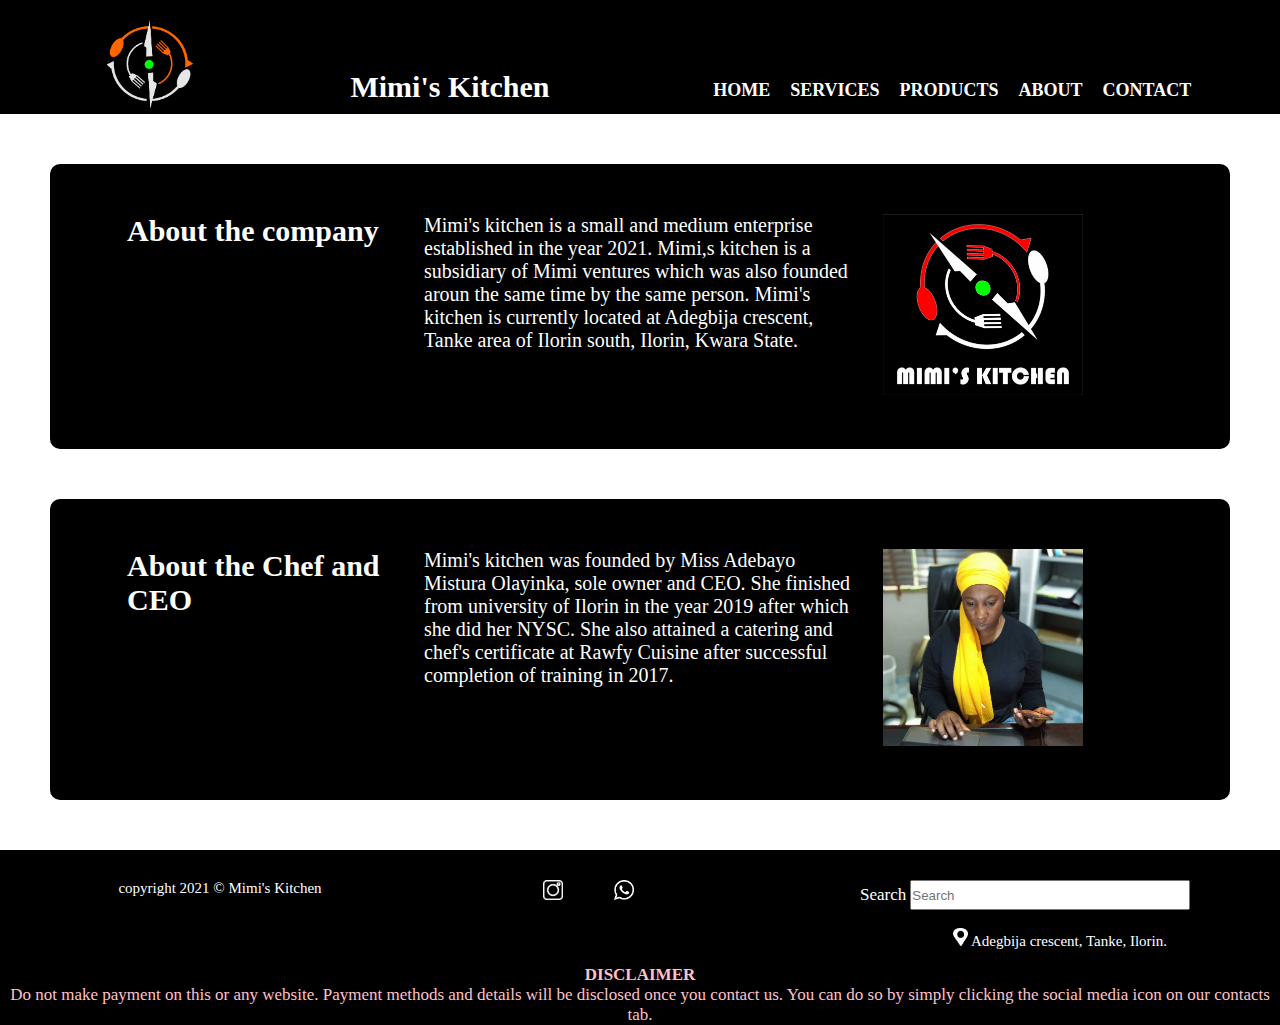
<file: Public/about.html>
<!DOCTYPE html>
<html lang="en">
<head>
    <meta charset="UTF-8">
    <meta http-equiv="X-UA-Compatible" content="IE=edge">
    <meta name="viewport" content="width=device-width, initial-scale=1.0">
    <title>Mimi's Kitchen Online</title>
    <link rel="stylesheet" href="./../Assets/Css/about.css">
    <link rel="stylesheet" href="./../Assets/Css/navbar.css">
     <!-- FONT AWESOME ICON LINK -->
    <link rel="stylesheet" href="https://use.fontawesome.com/releases/v5.15.3/css/all.css" integrity="sha384-SZXxX4whJ79/gErwcOYf+zWLeJdY/qpuqC4cAa9rOGUstPomtqpuNWT9wdPEn2fk" crossorigin="anonymous">

</head>
<body>
    <header>
        <nav>
            <div class="hamburger-wrapper" id="menu-toggler" onclick="toggleNavbar()">
                <i class="fas fa-bars"></i>
            </div>
            <div class="logo">
                <img src="/Assets/Img/logo.png" alt="Mimi's Kitchen logo" width="120px">
            </div>
            <div class="name" >
                <h2 class="logo-name">Mimi's Kitchen</h2>
            </div>
            <div class="nav-items" id="nav-item-wrapper">
                <a href="/Index.html" class="nav-links">HOME</a>
                <a href="/Public/services.html" class="nav-links">SERVICES</a>
                <a href="/Public/products.html" class="nav-links">PRODUCTS</a>
                <a href="/Public/about.html" class="nav-links">ABOUT</a>
                <a href="/Public/contact.html" class="nav-links">CONTACT</a>
            </div>
            
        </nav>
    </header>
    <main>
    <section class="write-up">
        <div class="box box1">
            <h2>About the company</h2>
        </div>
        <div class="box box2">
            Mimi's kitchen is a small and medium enterprise established in the year 2021. Mimi,s kitchen 
            is a subsidiary of Mimi ventures which was also founded aroun the same time by the same person.
            Mimi's kitchen is currently located at Adegbija crescent, Tanke area of Ilorin south, Ilorin, Kwara State.
        </div>
        <div class="box box3">
            <img src="/Assets/Img/Company's Image.jpg" width="200px" alt="Company's logo">
        </div>
    </section>
    <section class="writeup">
        <div class="box box4">
            <h2>About the Chef and CEO</h2>
        </div>
        <div class="box box5">
            Mimi's kitchen was founded by Miss Adebayo Mistura Olayinka, sole owner and CEO. She finished from 
            university of Ilorin in the year 2019 after which she did her NYSC. She also attained a catering and 
            chef's certificate at Rawfy Cuisine after successful completion of training in 2017.
        </div>
        <div class="box box6">
            <img src="/Assets/Img/ceo.jpg" width="200px" alt="CEO's image">
        </div>
        
    </section>
    </main>

    <footer>
        <div class="footer-box-wrapper">
            <div class="footer-box footer-box1">
                <p>copyright 2021 © Mimi's Kitchen</p>
            </div>
            <div class="footer-box footer-box2">
                <a href="+2348104832787" target="_blank">
                    <div class="mobile">
                        <i class="fas fa-phone-square-alt"></i>
                    </div>
                </a>
                <a href="https://instagram.com/mimi_cakes_n_kitchen?utm_medium=copy_link" target="_blank">
                    <div class="instagram">
                        <img src="/Assets/Img/Instag W thick.png" width="20px" alt="instagram icon">
                    </div>
                </a>
                <a href="https://wa.me/+2348104832787" target="_blank">
                    <div class="whatsapp">
                        <img src="/Assets/Img/Whatsapp White.png" width="20px" alt="whatsapp icon">
                    </div>
                </a>
                <a href="https://www.facebook.com/meesturah.adebayo" target="_blank">
                    <div class="facebook">
                        <i class="fab fa-facebook"></i>
                    </div>
                </a>
                <a href="https://www.twitter.com/adebayomistura4" target="_blank">
                    <div class="twitter">
                        <i class="fab fa-twitter-square"></i>
                    </div>
                </a>
                <a href="mailto:misturahadebayo259@gmail.com" target="_blank">
                    <div class="email">
                        <i class="fas fa-envelope"></i>
                    </div>
                </a>
            </div>
            <div class="footer-box footer-box3">
                <div class="footer-box3top">
                    <label for="Search-box">Search</label>
                    <input type="" placeholder="Search">
                </div> 
                <div class="footer-box3bottom">
                    <br>
                    <p><img src="/Assets/Img/Location.png" width="15px" alt="Location icon">
                        Adegbija crescent, Tanke, Ilorin.</p>
                </div> 
            </div>
        </div>
        <div class="disclaimer">
            <h4>DISCLAIMER</h4>
            <P class="disclaimer-text" >Do not make payment on this or any website. Payment methods and
                details will be disclosed once you contact us. You can do so 
                by simply clicking the social media icon on our contacts tab.
            </P>
        </div>
    </footer>
    <script src="/Assets/Js/hamburger.js"></script>
</body>
</html>
</file>
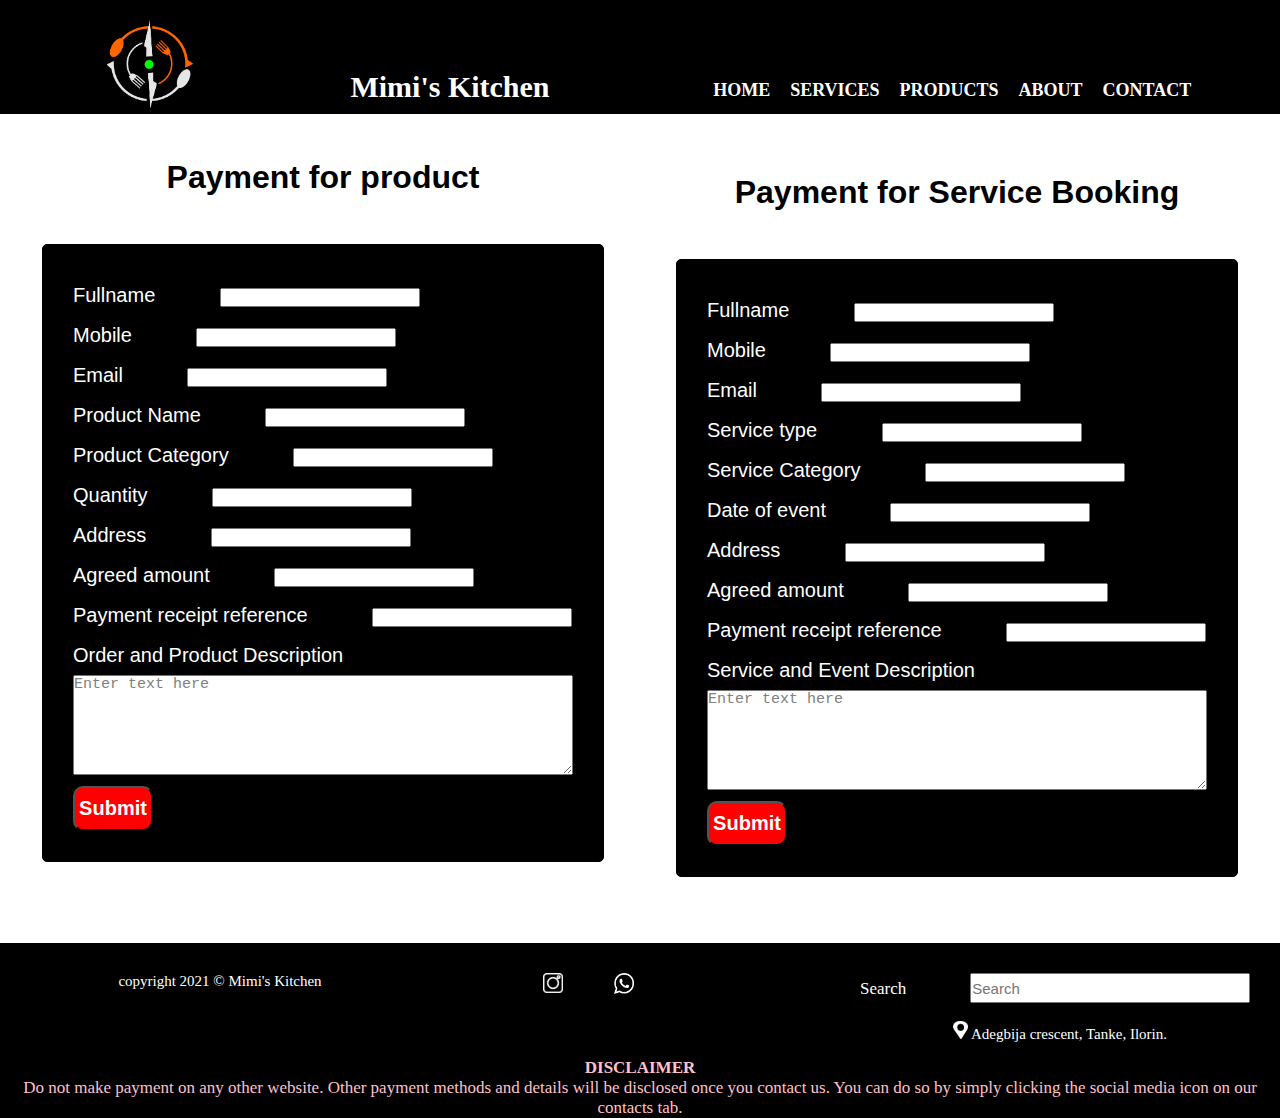
<file: Public/checkout.html>
<!DOCTYPE html>
<html lang="en">
<head>
    <meta charset="UTF-8">
    <meta http-equiv="X-UA-Compatible" content="IE=edge">
    <meta name="viewport" content="width=device-width, initial-scale=1.0">
    <title>Book and Order</title>
    <link rel="stylesheet" href="/Assets/Css/navbar.css">
    <link rel="stylesheet" href="/Assets/Css/checkout.css">
     <!-- FONT AWESOME ICON LINK -->
    <link rel="stylesheet" href="https://use.fontawesome.com/releases/v5.15.3/css/all.css" integrity="sha384-SZXxX4whJ79/gErwcOYf+zWLeJdY/qpuqC4cAa9rOGUstPomtqpuNWT9wdPEn2fk" crossorigin="anonymous">
</head>
<body>
    <header>
        <nav>
            <div class="hamburger-wrapper" id="menu-toggler" onclick="toggleNavbar()">
                <i class="fas fa-bars"></i>
            </div>
            <div class="logo">
                <img src="../Assets/Img/logo.png" alt="Mimi's Kitchen logo" width="120px">
            </div>
            <div class="name" >
                <h2 class="logo-name">Mimi's Kitchen</h2>
            </div>
            <div class="nav-items" id="nav-item-wrapper">
                <a href="/index.html" class="nav-links">HOME</a>
                <a href="/Public/services.html" class="nav-links">SERVICES</a>
                <a href="/Public/products.html" class="nav-links">PRODUCTS</a>
                <a href="/Public/about.html" class="nav-links">ABOUT</a>
                <a href="/Public/contact.html" class="nav-links">CONTACT</a>
            </div>
            
        </nav>
    </header>
    <main>
        <div class="checkout-body">
            <div class="contact-form">
            <form>
                    <div class="contact-header">
                    <h1>
                        Payment for product
                    </h1>
                    </div>
                 <br>
                 <div class="payment.methods">
                    <div class="boxed boxed1">
                        <label>Fullname</label>
                        <input type="text" class="name1">
                        <br>
                        <label>Mobile</label>
                        <input type="text" class="tel">
                        <br>
                        <label>Email</label>
                        <input type="text" class="tel">
                        <br>
                        <label>Product Name</label>
                        <input type="text" class="tel" >
                        <br>
                        <label>Product Category</label>
                        <input type="text" class="tel">
                        <br>
                        <label>Quantity</label>
                        <input type="number" class="tel">
                        <br>
                        <label>Address</label>
                        <input type="text" class="tel" >
                        <br>
                        <label>Agreed amount</label>
                        <input type="text" class="tel" >
                        <br>
                        <label>Payment receipt reference</label>
                        <input type="text" class="tel" >
                        <br>
                  
                        <p>Order and Product Description</p>
                        <textarea class="comment-box comment-box2" placeholder="Message-box">Enter text here</textarea>
                   <br>
                        <button>
                            <a href="#" class="submit">Submit</a>
                        </button>
                     </div>
                 </div>
                 
                  
                  <br>
                  <br>
            </form>
        </div>
        <div class="checkout-body">
            <div class="contact-form">
            <form>
                    <div class="contact-header">
                    <h1>
                        Payment for Service Booking
                    </h1>
                    </div>
                 <br>
                 <div class="payment.methods">
                    <div class="boxed boxed1">
                        <label>Fullname</label>
                        <input type="text" class="name1">
                        <br>
                        <label>Mobile</label>
                        <input type="text" class="tel">
                        <br>
                        <label>Email</label>
                        <input type="text" class="tel">
                        <br>
                        <label>Service type</label>
                        <input type="text" class="tel" >
                        <br>
                        <label>Service Category</label>
                        <input type="text" class="tel">
                        <br>
                        <label>Date of event</label>
                        <input type="number" class="tel">
                        <br>
                        <label>Address</label>
                        <input type="text" class="tel" >
                        <br>
                        <label>Agreed amount</label>
                        <input type="text" class="tel" >
                        <br>
                        <label>Payment receipt reference</label>
                        <input type="text" class="tel" >
                        <br>
                  
                        <p>Service and Event Description</p>
                        <textarea class="comment-box comment-box2" placeholder="Message-box">Enter text here</textarea>
                   <br>
                        <button>
                            <a href="#" class="submit">Submit</a>
                        </button>
                     </div>
                 </div>
                 
                  
                  <br>
                  <br>
            </form>
        </div>
    </main>
    <footer>
        <div class="footer-box-wrapper">
            <div class="footer-box footer-box1">
                <p>copyright 2021 © Mimi's Kitchen</p>
            </div>
            <div class="footer-box footer-box2">
                <a href="+2348104832787" target="_blank">
                    <div class="mobile">
                        <i class="fas fa-phone-square-alt"></i>
                    </div>
                </a>
                <a href="https://instagram.com/mimi_cakes_n_kitchen?utm_medium=copy_link" target="_blank">
                    <div class="instagram">
                        <img src="/Assets/Img/Instag W thick.png" width="20px" alt="instagram icon">
                    </div>
                </a>
                <a href="https://wa.me/+2348104832787" target="_blank">
                    <div class="whatsapp">
                        <img src="/Assets/Img/Whatsapp White.png" width="20px" alt="whatsapp icon">
                    </div>
                </a>
                <a href="https://www.facebook.com/meesturah.adebayo" target="_blank">
                    <div class="facebook">
                        <i class="fab fa-facebook"></i>
                    </div>
                </a>
                <a href="https://www.twitter.com/adebayomistura4" target="_blank">
                    <div class="twitter">
                        <i class="fab fa-twitter-square"></i>
                    </div>
                </a>
                <a href="mailto:misturahadebayo259@gmail.com" target="_blank">
                    <div class="email">
                        <i class="fas fa-envelope"></i>
                    </div>
                </a>
            </div>
            <div class="footer-box footer-box3">
                <div class="footer-box3top">
                    <label for="Search-box">Search</label>
                    <input type="" placeholder="Search">
                </div> 
                <div class="footer-box3bottom">
                    <br>
                    <p><img src="/Assets/Img/Location.png" width="15px" alt="Location icon">
                        Adegbija crescent, Tanke, Ilorin.</p>
                </div> 
            </div>
        </div>
        <div class="disclaimer">
            <h4>DISCLAIMER</h4>
            <P class="disclaimer-text" >Do not make payment on any other website. Other payment methods and
                details will be disclosed once you contact us. You can do so 
                by simply clicking the social media icon on our contacts tab.
            </P>
        </div>
    </footer>
    <script src="/Assets/Js/hamburger.js"></script>

    
</body>
</html>
</file>
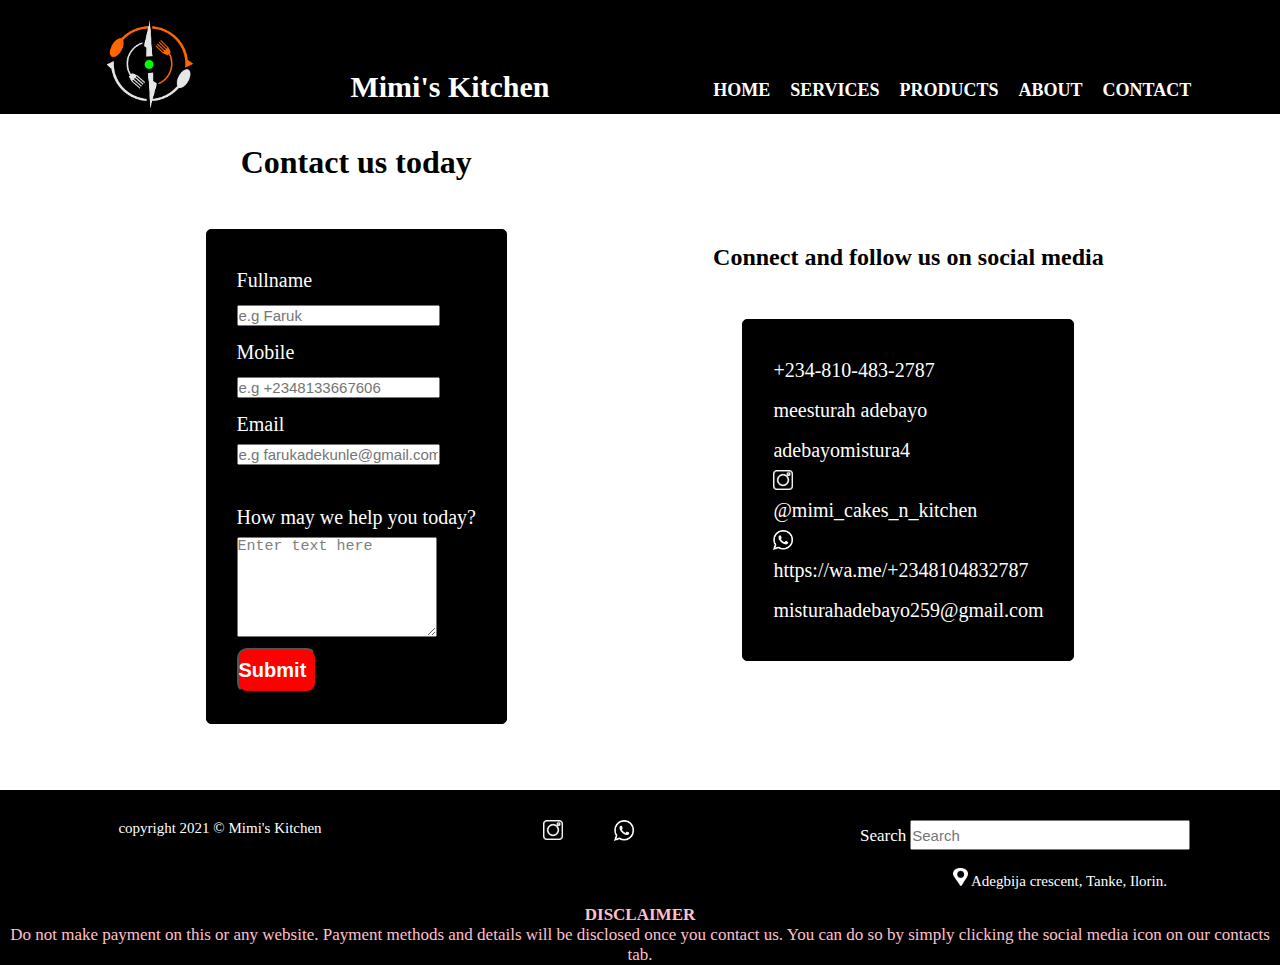
<file: Public/contact.html>
<!DOCTYPE html>
<html lang="en">
<head>
    <meta charset="UTF-8">
    <meta http-equiv="X-UA-Compatible" content="IE=edge">
    <meta name="viewport" content="width=device-width, initial-scale=1.0">
    <title>Mimi's Kitchen Online</title>
    <link rel="stylesheet" href="./../Assets/Css/contact.css">
    <link rel="stylesheet" href="./../Assets/Css/navbar.css">
     <!-- FONT AWESOME ICON LINK -->
    <link rel="stylesheet" href="https://use.fontawesome.com/releases/v5.15.3/css/all.css" integrity="sha384-SZXxX4whJ79/gErwcOYf+zWLeJdY/qpuqC4cAa9rOGUstPomtqpuNWT9wdPEn2fk" crossorigin="anonymous">

</head>
<body>
    <header>
        <nav>
            <div class="hamburger-wrapper" id="menu-toggler" onclick="toggleNavbar()">
                <i class="fas fa-bars"></i>
            </div>
            <div class="logo">
                <img src="/Assets/Img/logo.png" alt="Mimi's Kitchen logo" width="120px">
            </div>
            <div class="name" >
                <h2 class="logo-name">Mimi's Kitchen</h2>
            </div>
            <div class="nav-items" id="nav-item-wrapper">
                <a href="/Index.html" class="nav-links">HOME</a>
                <a href="/Public/services.html" class="nav-links">SERVICES</a>
                <a href="/Public/products.html" class="nav-links">PRODUCTS</a>
                <a href="/Public/about.html" class="nav-links">ABOUT</a>
                <a href="/Public/contact.html" class="nav-links">CONTACT</a>
            </div>
            
        </nav>
    </header>
    <main>
        <div class="contact-body">
            <div class="contact-form">
            <form>
                    <div class="contact-header">
                    <h1>
                        Contact us today
                    </h1>
                    </div>
                 <br>
                 <div class="boxed">
                    <label>Fullname</label><br>
                    <input type="text" class="name1" placeholder="e.g Faruk">
                    <br>
                    <label>Mobile</label><br>
                    <input type="tel" class="tel" placeholder="e.g +2348133667606">
                    <br>
                    <label>Email</label><br>
                    <input type="email" class="email" placeholder="e.g farukadekunle@gmail.com">
                    <br>
                    <p>How may we help you today?</p>
                    <textarea class="comment-box" placeholder="Message-box">Enter text here</textarea>
                    <br>
                    <button>
                        <a href="#" class="submit">Submit</a>
                    </button>
                 </div>
                  
                  <br>
                  <br>
            </form>
        </div>
        <div class="social-media">
            <h2>Connect and follow us on social media</h2>
            <br>
            <div class="boxed">
                <a href="+2348104832787" target="_blank">
                    <div class="mobile">
                        <i class="fas fa-phone-square-alt"></i>
                        <span>+234-810-483-2787</span>
                    </div>
                </a>
                <a href="https://www.facebook.com/meesturah.adebayo" target="_blank">
                    <div class="facebook">
                        <i class="fab fa-facebook"></i>
                        <span>meesturah adebayo</span>
                    </div>
                </a>
                <a href="https://www.twitter.com/adebayomistura4" target="_blank">
                    <div class="twitter">
                        <i class="fab fa-twitter-square"></i>
                        <span>adebayomistura4</span>
                    </div>
                </a>
                <a href="https://instagram.com/mimi_cakes_n_kitchen?utm_medium=copy_link" target="_blank">
                    <div class="instagram">
                        <img src="/Assets/Img/Instag W thick.png" width="20px" alt="Instagram icon">
                        <span>@mimi_cakes_n_kitchen</span>
                    </div>
                </a>
                <a href="https://wa.me/+2348104832787" target="_blank">
                    <div class="instagram">
                        <img src="/Assets/Img/Whatsapp White.png" width="20px" alt="Whatsapp icon">
                        <span>https://wa.me/+2348104832787</span>
                    </div>
                </a>
                <a href="mailto:misturahadebayo259@gmail.com" target="_blank">
                    <div class="email">
                        <i class="fas fa-envelope"></i>
                        <span>misturahadebayo259@gmail.com</span>
                    </div>
                </a>
                
            </div>
            
        </div>
        
        </div>
    </main>

    <footer>
        <div class="footer-box-wrapper">
            <div class="footer-box footer-box1">
                <p>copyright 2021 © Mimi's Kitchen</p>
            </div>
            <div class="footer-box footer-box2">
                <a href="+2348104832787" target="_blank">
                    <div class="mobile">
                        <i class="fas fa-phone-square-alt"></i>
                    </div>
                </a>
                <a href="https://instagram.com/mimi_cakes_n_kitchen?utm_medium=copy_link" target="_blank">
                    <div class="instagram">
                        <img src="/Assets/Img/Instag W thick.png" width="20px" alt="instagram icon">
                    </div>
                </a>
                <a href="https://wa.me/+2348104832787" target="_blank">
                    <div class="whatsapp">
                        <img src="/Assets/Img/Whatsapp White.png" width="20px" alt="whatsapp icon">
                    </div>
                </a>
                <a href="https://www.facebook.com/meesturah.adebayo" target="_blank">
                    <div class="facebook">
                        <i class="fab fa-facebook"></i>
                    </div>
                </a>
                <a href="https://www.twitter.com/adebayomistura4" target="_blank">
                    <div class="twitter">
                        <i class="fab fa-twitter-square"></i>
                    </div>
                </a>
                <a href="mailto:misturahadebayo259@gmail.com" target="_blank">
                    <div class="email">
                        <i class="fas fa-envelope"></i>
                    </div>
                </a>
            </div>
            <div class="footer-box footer-box3">
                <div class="footer-box3top">
                    <label for="Search-box">Search</label>
                    <input type="" placeholder="Search">
                </div> 
                <div class="footer-box3bottom">
                    <br>
                    <p><img src="/Assets/Img/Location.png" width="15px" alt="Location icon">
                        Adegbija crescent, Tanke, Ilorin.</p>
                </div> 
            </div>
        </div>
        <div class="disclaimer">
            <h4>DISCLAIMER</h4>
            <P class="disclaimer-text" >Do not make payment on this or any website. Payment methods and
                details will be disclosed once you contact us. You can do so 
                by simply clicking the social media icon on our contacts tab.
            </P>
        </div>
    </footer>
    <script src="/Assets/Js/hamburger.js"></script>
</body>
</html>
</file>
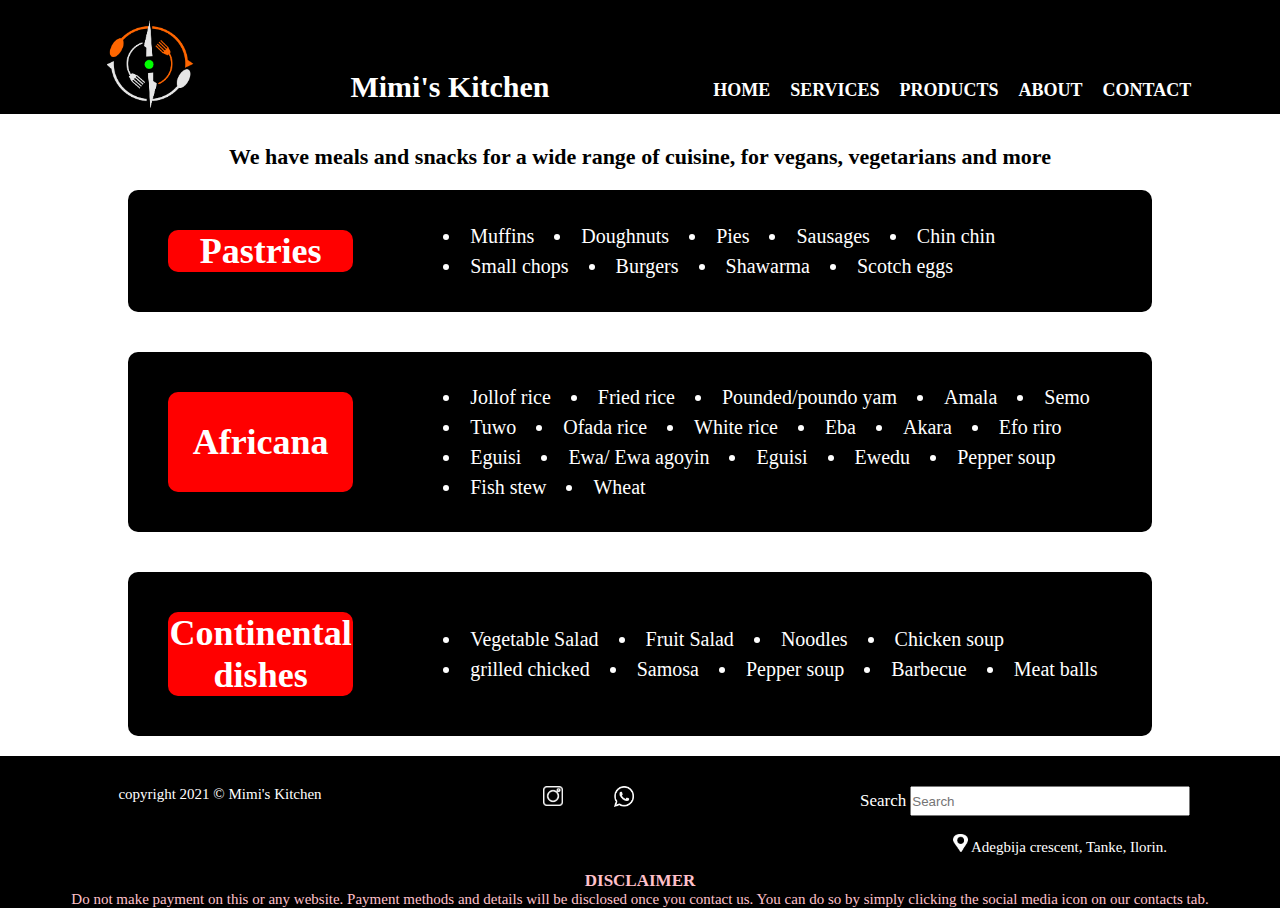
<file: Public/products.html>
<!DOCTYPE html>
<html lang="en">
<head>
    <meta charset="UTF-8">
    <meta http-equiv="X-UA-Compatible" content="IE=edge">
    <meta name="viewport" content="width=device-width, initial-scale=1.0">
    <title>Mimi's Kitchen Products</title>
    <link rel="stylesheet" href="/Assets/Css/navbar.css">
    <link rel="stylesheet" href="/Assets/Css/product.css">
    <!-- FONT AWESOME ICON LINK -->
    <link rel="stylesheet" href="https://use.fontawesome.com/releases/v5.15.3/css/all.css" integrity="sha384-SZXxX4whJ79/gErwcOYf+zWLeJdY/qpuqC4cAa9rOGUstPomtqpuNWT9wdPEn2fk" crossorigin="anonymous">

</head>
<body>
    <header>
        <nav>
            <div class="hamburger-wrapper" id="menu-toggler" onclick="toggleNavbar()">
                <i class="fas fa-bars"></i>
            </div>
            <div class="logo">
                <img src="./../Assets/Img/logo.png" alt="Mimi's Kitchen logo" width="120px">
            </div>
            <div class="name" >
                <h2 class="logo-name">Mimi's Kitchen</h2>
            </div>
            <div class="nav-items" id="nav-item-wrapper">
                <a href="/Index.html" class="nav-links">HOME</a>
                <a href="/Public/services.html" class="nav-links">SERVICES</a>
                <a href="/Public/products.html" class="nav-links">PRODUCTS</a>
                <a href="/Public/about.html" class="nav-links">ABOUT</a>
                <a href="/Public/contact.html" class="nav-links">CONTACT</a>
            </div>
            
        </nav>
    </header>
    <main>
        <div class="head-paragraph">
            <p>We have meals and snacks for a wide range of cuisine,
                 for vegans, vegetarians and more</p>
        </div>

        <div class="products-box-wrapper">
            <div class="products-box products-box1">
                <div class="category-name-box category-name-box1">
                    <span class="product-category product-category1">
                        Pastries
                    </span>
                </div>
                <div class="category-list category-list1">
                    <ul class="products-list">
                        <li class="list-items">Muffins</li>
                        <li class="list-items">Doughnuts</li>
                        <li class="list-items">Pies</li>
                        <li class="list-items">Sausages</li>
                        <li class="list-items">Chin chin</li>
                        <li class="list-items">Small chops</li>
                        <li class="list-items">Burgers</li>
                        <li class="list-items">Shawarma</li>
                        <li class="list-items">Scotch eggs</li>
                    </ul>
                </div>
            </div>
        <div class="products-box-wrapper">
            <div class="products-box products-box2">
                <div class="category-name-box category-name-box1">
                    <span class="product-category product-category2">
                        Africana
                    </span>
                </div>
                <div class="category-list category-list2">
                    <ul class="products-list">
                        <li class="list-items">Jollof rice</li>
                        <li class="list-items">Fried rice</li>
                        <li class="list-items">Pounded/poundo yam</li>
                        <li class="list-items">Amala</li>
                        <li class="list-items">Semo</li>
                        <li class="list-items">Tuwo</li>
                        <li class="list-items">Ofada rice</li>
                        <li class="list-items">White rice</li>
                        <li class="list-items">Eba</li>
                        <li class="list-items">Akara</li>
                        <li class="list-items">Efo riro</li>
                        <li class="list-items">Eguisi</li>
                        <li class="list-items">Ewa/ Ewa agoyin</li>
                        <li class="list-items">Eguisi</li>
                        <li class="list-items">Ewedu</li>
                        <li class="list-items">Pepper soup</li>
                        <li class="list-items">Fish stew</li>
                        <li class="list-items">Wheat</li>
                        
                    </ul>
                </div>
            </div>
        <div class="products-box-wrapper">
            <div class="products-box products-box3">
                <div class="category-name-box category-name-box3">
                    <span class="product-category product-category3">
                        Continental dishes
                    </span>
                </div>
                <div class="category-list category-list3">
                    <ul class="products-list">
                        <li class="list-items">Vegetable Salad</li>
                        <li class="list-items">Fruit Salad</li>
                        <li class="list-items">Noodles</li>
                        <li class="list-items">Chicken soup</li>
                        <li class="list-items">grilled chicked</li>
                        <li class="list-items">Samosa</li>
                        <li class="list-items">Pepper soup</li>
                        <li class="list-items">Barbecue</li>
                        <li class="list-items">Meat balls</li>
                    </ul>
                </div>
            </div>
        


        </div>

    </main>















    <footer>
        <div class="footer-box-wrapper">
            <div class="footer-box footer-box1">
                <p>copyright 2021 © Mimi's Kitchen</p>
            </div>
            
            <div class="footer-box footer-box2">
                <a href="+2348104832787" target="_blank">
                    <div class="mobile">
                        <i class="fas fa-phone-square-alt"></i>
                    </div>
                </a>
                <a href="https://instagram.com/mimi_cakes_n_kitchen?utm_medium=copy_link" target="_blank">
                    <div class="instagram">
                        <img src="/Assets/Img/Instag W thick.png" width="20px" alt="instagram icon">
                    </div>
                </a>
                <a href="https://wa.me/+2348104832787" target="_blank">
                    <div class="whatsapp">
                        <img src="/Assets/Img/Whatsapp White.png" width="20px" alt="whatsapp icon">
                    </div>
                </a>
                <a href="https://www.facebook.com/meesturah.adebayo" target="_blank">
                    <div class="facebook">
                        <i class="fab fa-facebook"></i>
                    </div>
                </a>
                <a href="https://www.twitter.com/adebayomistura4" target="_blank">
                    <div class="twitter">
                        <i class="fab fa-twitter-square"></i>
                    </div>
                </a>
                <a href="mailto:misturahadebayo259@gmail.com" target="_blank">
                    <div class="email">
                        <i class="fas fa-envelope"></i>
                    </div>
                </a>
            </div>
            <div class="footer-box footer-box3">
                <div class="footer-box3top">
                    <label for="Search-box">Search</label>
                    <input type="" placeholder="Search">
                </div> 
                <div class="footer-box3bottom">
                    <br>
                    <p><img src="/Assets/Img/Location.png" width="15px" alt="Location icon">
                        Adegbija crescent, Tanke, Ilorin.</p>
                </div> 
            </div>
        </div>
        <div class="disclaimer">
            <h4>DISCLAIMER</h4>
            <P>Do not make payment on this or any website. Payment methods and
                details will be disclosed once you contact us. You can do so 
                by simply clicking the social media icon on our contacts tab.
            </P>
        </div>
    </footer>
    <script src="/Assets/Js/hamburger.js"></script>
</body>
</html>
</file>
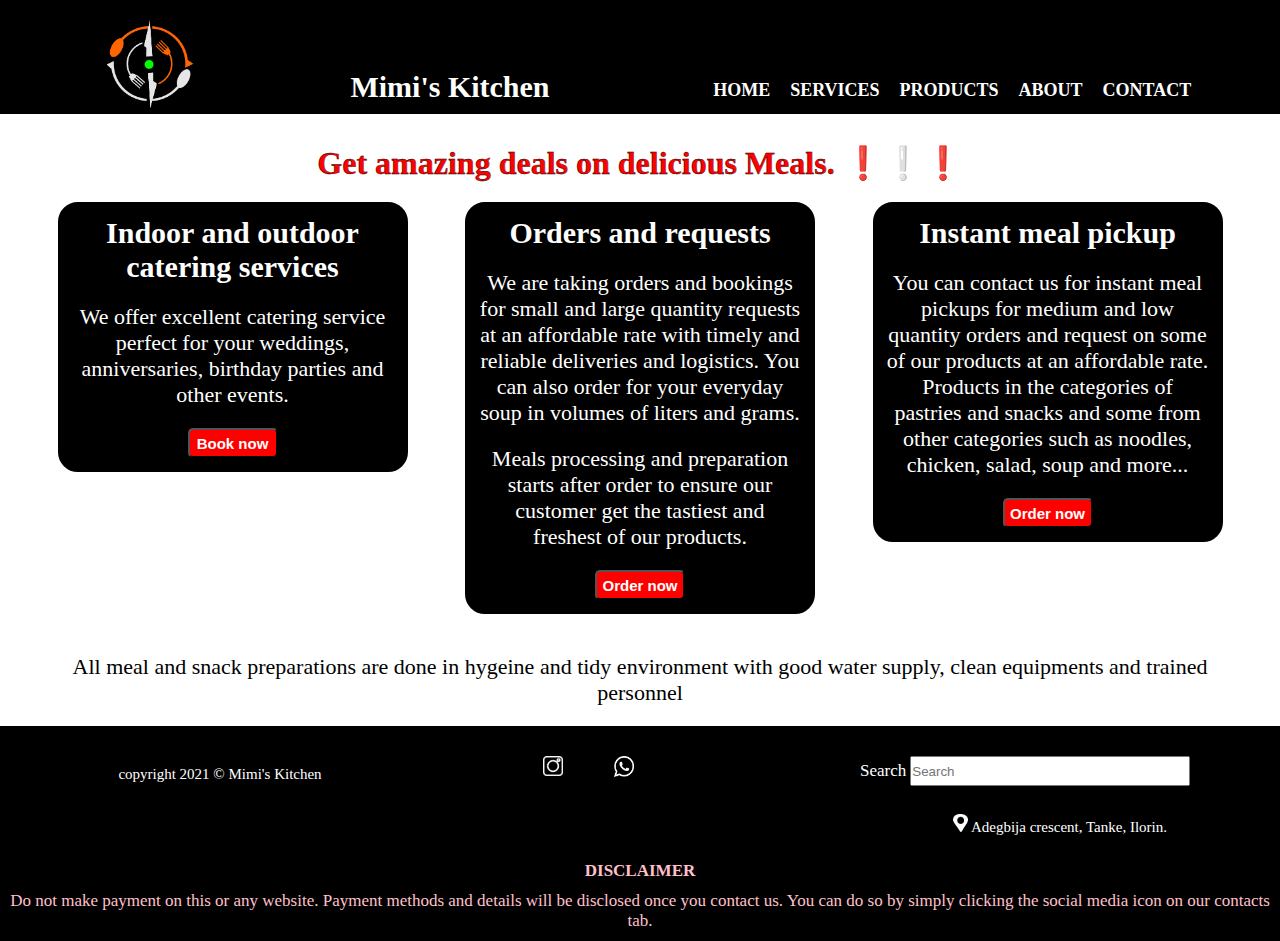
<file: Public/services.html>
<!DOCTYPE html>
<html lang="en">
<head>
    <meta charset="UTF-8">
    <meta http-equiv="X-UA-Compatible" content="IE=edge">
    <meta name="viewport" content="width=device-width, initial-scale=1.0">
    <title>Mimi's Kitchen Online</title>
    <link rel="stylesheet" href="./../Assets/Css/services.css">
    <link rel="stylesheet" href="./../Assets/Css/navbar.css">
     <!-- FONT AWESOME ICON LINK -->
    <link rel="stylesheet" href="https://use.fontawesome.com/releases/v5.15.3/css/all.css" integrity="sha384-SZXxX4whJ79/gErwcOYf+zWLeJdY/qpuqC4cAa9rOGUstPomtqpuNWT9wdPEn2fk" crossorigin="anonymous">

</head>
<body>
    <header>
        <nav>
            <div class="hamburger-wrapper" id="menu-toggler" onclick="toggleNavbar()">
                <i class="fas fa-bars"></i>
            </div>
            <div class="logo">
                <img src="/Assets/Img/logo.png" alt="Mimi's Kitchen logo" width="120px">
            </div>
            <div class="name" >
                <h2 class="logo-name">Mimi's Kitchen</h2>
            </div>
            <div class="nav-items" id="nav-item-wrapper">
                <a href="/Index.html" class="nav-links">HOME</a>
                <a href="/Public/services.html" class="nav-links">SERVICES</a>
                <a href="/Public/products.html" class="nav-links">PRODUCTS</a>
                <a href="/Public/about.html" class="nav-links">ABOUT</a>
                <a href="/Public/contact.html" class="nav-links">CONTACT</a>
            </div>
            
        </nav>
    </header>
    <main>
        <div class="top-header">
            <h1>Get amazing deals on delicious Meals. ❗❕❗</h1>
        </div>
        <div class="box-wrapper">
            <div class="box box1">
                <div class="h3-box">
                    <h3>Indoor and outdoor catering services</h3> <p>We offer excellent catering service perfect 
                        for your weddings, anniversaries, birthday parties and other events.
                    </p> 
                    <p><a href="/Public/products.html"><button>Book now</button> </a> </p>
                </div>
                
            </div>
            <div class="box box2">
                <div class="h3-box">
                    <h3>Orders and requests</h3> <p>We are taking orders and bookings for
                        small and large quantity requests at an affordable rate with timely
                        and reliable deliveries and logistics. You can also order for your everyday
                        soup in volumes of liters and grams.</p> <p>Meals processing and preparation starts
                        after order to ensure our customer get the tastiest and freshest of our products.
                        </p>
                        <p><a href="/Public/products.html"><button>Order now</button> </a> </p>
                        
                </div>
                
            </div>
            <div class="box box3">
                <div class="h3-box">
                    <h3>Instant meal pickup </h3><p>You can contact us for instant meal pickups for medium and 
                        low quantity orders and request on some of our
                        products at an affordable rate. Products in the categories of pastries and snacks and 
                        some from other categories such as noodles, chicken, salad, soup and more...

                    </p>
                      <p><a href="/Public/products.html"><button>Order now</button> </a> </p>  
                </div>
               
            </div>
        </div>
        <div class="bottom-text">
            <p>All meal and snack preparations are done in hygeine and tidy environment with good water supply,
                 clean equipments and trained personnel
            </p>
        </div>




    </main>

    <footer>
        <div class="footer-box-wrapper">
            <div class="footer-box footer-box1">
                <p>copyright 2021 © Mimi's Kitchen</p>
            </div>
            <div class="footer-box footer-box2">
                <a href="+2348104832787" target="_blank">
                    <div class="mobile">
                        <i class="fas fa-phone-square-alt"></i>
                    </div>
                </a>
                <a href="https://instagram.com/mimi_cakes_n_kitchen?utm_medium=copy_link" target="_blank">
                    <div class="instagram">
                        <img src="/Assets/Img/Instag W thick.png" width="20px" alt="instagram icon">
                    </div>
                </a>
                <a href="https://wa.me/+2348104832787" target="_blank">
                    <div class="whatsapp">
                        <img src="/Assets/Img/Whatsapp White.png" width="20px" alt="whatsapp icon">
                    </div>
                </a>
                <a href="https://www.facebook.com/meesturah.adebayo" target="_blank">
                    <div class="facebook">
                        <i class="fab fa-facebook"></i>
                    </div>
                </a>
                <a href="https://www.twitter.com/adebayomistura4" target="_blank">
                    <div class="twitter">
                        <i class="fab fa-twitter-square"></i>
                    </div>
                </a>
                <a href="mailto:misturahadebayo259@gmail.com" target="_blank">
                    <div class="email">
                        <i class="fas fa-envelope"></i>
                    </div>
                </a>
            </div>
            <div class="footer-box footer-box3">
                <div class="footer-box3top">
                    <label for="Search-box">Search</label>
                    <input type="" placeholder="Search">
                </div> 
                <div class="footer-box3bottom">
                    <br>
                    <p><img src="/Assets/Img/Location.png" width="15px" alt="Location icon">
                        Adegbija crescent, Tanke, Ilorin.</p>
                </div> 
            </div>
        </div>
        <div class="disclaimer">
            <h4>DISCLAIMER</h4>
            <P class="disclaimer-text" >Do not make payment on this or any website. Payment methods and
                details will be disclosed once you contact us. You can do so 
                by simply clicking the social media icon on our contacts tab.
            </P>
        </div>
    </footer>
    <script src="/Assets/Js/hamburger.js"></script>
</body>
</html>
</file>
<file: Assets/Css/checkout.css>
*{
    padding: 0px;
    margin: 0px;
    box-sizing: border-box;
}
.checkout-body {
    display: flex;
    justify-content: space-evenly;
    text-align: center;
    justify-items: center;
    padding-top: 30px;
    font-family: 'Franklin Gothic Medium', 'Arial Narrow', Arial, sans-serif;
    align-items: center;
}
.boxed{
    margin: 30px;
    justify-content: space-between;
    border: 1px solid black;
    background-color: black;
    border-radius: 5px;
    padding: 30px;
    color: white;
    text-align: left;
    line-height: 2;
    
    
}
.payment-method{
    display: flex;
}
button{
    background-color: red;
    width: 80px;
    height: 45px;
    border-radius: 10px;
    font-size: 20px;
}
.submit{
    color: white;
    text-decoration: none;
    font-weight: 700;
}
.comment-box{
    font-size: 15px;
    color: gray;
    min-width: 500px;
    min-height: 100px;
    max-width: 500px;
    max-height: 100px;
}
label {
    color: white;
    margin-bottom: 10px;
    font-size: 20px;
    padding-top: 10px;
    padding-right: 60px;
    

}
input{
    width: 200px;
    
}
input:placeholder-shown{
    font-size: 15px;
}
.service{
    width: 40%;
}
.boxed p{
    color: white;
    font-size: 20px;
}

   /*MEDIUM BODY*/
@media (max-width:1250px){
    .checkout-body {
        display: flex;
        flex-direction: column;
    }
    .boxed{
        display: flex;
        flex-direction: column;
        border: 1px solid black;
        background-color: black;
        border-radius: 5px;
        padding: 10px;
        color: white;
        text-align: left;
        line-height: 2;
        
        
    }
    .payment-method{
        display: flex;
        width: 80%;
    }
    button{
        background-color: red;
        width: 80px;
        height: 45px;
        border-radius: 10px;
        font-size: 20px;
    }
    .submit{
        color: white;
        text-decoration: none;
        font-weight: 700;
    }
    .comment-box{
        padding-left: 20px;
        min-width: 200px;
        min-height: 100px;
        max-width: 200px;
        max-height: 100px;
        
    }
    label {
        color: white;
        margin: 10px;
        font-size: 20px;
        padding: 10px;
        
        
    
    }
    input{
      width: 150px;
      align-items: center;
        
    }
    input:placeholder-shown{
        font-size: 15px;
        align-items: center;
    }
    .service{
        width: 80%;
    }
    .boxed p{
        color: white;
        font-size: 20px;
        width: 40%;
        padding: 10px;
        margin: 10px;
    }
    .boxed2{
        padding: 10px;
        margin: 10px;
        align-items: center;
        justify-content: center;
    }
    .boxed .boxed2{
        width: 50%;
    }

}
</file>
<file: Assets/Css/contact.css>
*{
    padding: 0px;
    margin: 0px;
    box-sizing: border-box;
}

.contact-body {
    display: flex;
    justify-content: space-evenly;
    text-align: center;
    justify-items: center;
    padding-top: 30px;
    font-family: cursive;
    align-items: center;
}

label {
    color: white;
    margin-bottom: 10px;
    font-size: 20px;
    padding-top: 10px;

}
input:placeholder-shown{
    font-size: 15px;
}
.comment-box{
    font-size: 15px;
    color: gray;
    min-width: 200px;
    min-height: 100px;
    max-width: 200px;
    max-height: 100px;
}
button{
    background-color: red;
    width: 80px;
    height: 45px;
    border-radius: 10px;
    font-size: 20px;
}
.submit{
    color: white;
    text-decoration: none;
    font-weight: 700;
}

.boxed{
    margin: 30px;
    border: 1px solid black;
    background-color: black;
    border-radius: 5px;
    padding: 30px;
    color: white;
    text-align: left;
  
    line-height: 2;
    
}
.boxed p{
    color: white;
    font-size: 20px;
}
a{
    display: flex;
    justify-content: space-between;
    text-decoration: none;
    color: white;
}
/*MEDIUM BODY*/
@media (max-width:900px){
    .contact-body{
        align-items: center;
        justify-content: center;
        display: flex;
        flex-direction: column;
        font-size: 15px;
}
.comment-box{   
    min-height: 50px;
}
}
</file>
<file: Assets/Css/product.css>
*{
    padding: 0px;
    margin: 0px;
    box-sizing: border-box;   
}
body{
    height: 750px;
    font-family: 'Times New Roman', Times, serif;
}
.head-paragraph {
    padding-top: 30px;
    text-align: center;
    font-weight: 700;
}
.head-paragraph p{
    font-size: 22px;
}

.products-box-wrapper{
    display: flex;
    flex-direction: column;
    width: 100%;
    align-items: center;

}
.products-box{
    display: flex;
    justify-content: space-between;
    width: 80%;
    background-color: black;
    margin: 20px;
    color: white;
    border-radius: 10px;
}
ul {
    list-style-position: inside;
    font-size: 20px;
    padding: 20px;
}
.category-list{
    display: flex;
    width: 80%;
    align-items: center;
    justify-content: center;
}
.products-list{
    padding: 30px;
    display: flex;
    flex-wrap: wrap;
   
}
.category-name-box span{
    font-size: 36px;
    text-align: center;
    
}
.category-name-box{
    display: flex;
    font-weight: 900;
    background-color: red;
    margin: 40px;
    width: 200px;
    align-items: center;
    justify-content: center;
    border-radius: 10px;
}
li{
    padding-left: 20px;
    line-height: 1.5;
}
/*MEDIUM BODY*/
@media(max-width:900px){
    .products-box{
        display: flex;
        justify-content: center;
        width: 80%;
        padding: 0PX;
    }
    ul{
        display: flex;
        justify-content: end;
        font-size: 20px;
    }
    .category-name-box{
        width: 20%;
    }
    .category-name-box span{
        font-size: 20px;
        text-align: center;
        
    }
    .category-name-box{
        margin: 20px;
    }
    .head-paragraph{
        padding: 40px;
    }
}


/*SMALL BODY*/
@media(max-width:600px){
    .products-box{
        display: flex;
        flex-direction: column;
        justify-content: center;
    }
    ul{
        display: flex;
        flex-direction: column;
        font-size: 15px;
    }
    .category-name-box{
        width: 80%;
    }
    .category-name-box span{
        font-size: 30px;
        text-align: center;
        
    }
}
</file>
<file: Assets/Css/services.css>
*{
    padding: 0px;
    margin: 0px;
    box-sizing: border-box;   
}

body{
    height: 100%;
    font-family: 'Times New Roman', Times, serif;
}

main{
    height: 80%; 
}
.top-header{
    text-align: center;
    color: red;
    padding-top: 30px;
    -webkit-text-stroke-width: 0.4px;
    -webkit-text-stroke-color: black;

}
 .box-wrapper{
     display: flex;
     justify-content: space-evenly;
     padding: 20px 0px 20px 0px;
     height: ;
     
 }
 .box{
     border-radius: 20px;
     border: 4px solid black;
     width: 350px;
     background-color: black;
     height: 90%;
     text-align: center;
 }

 h3{
     padding: 10px;
     color: white;
     font-size: 30px;
     

 }
 p{
    padding: 10px;
    color: white;
    font-size: 22px;
 }
button{
    height: 30px;
    font-size: 15px;
    border-radius: 5px;
    font-weight: 600;
    width: 90px;
    color: white;
    background-color: red;
}
.bottom-text p{
    color: black;
}
.bottom-text{
    padding: 10px 50px;
    text-align: center;
}

/*MEDIUM BODY*/
@media(max-width: 1100px){
    main{
        display: flex;
        flex-direction: column;
        margin: 10px;
    }
    .head-paragraph{
        padding: 15px;
        text-align: center;
        font-weight: 700;
        font-size: 17px;
    }
    .box-wrapper{
        display: flex;
    }
    .box{
        width: 28%;
        height: 90%;
        
    }
     h3{
        color: white;
        font-size: 18px;
    }
    .h3-box{
        height: 20%;

    }
    button{
        height: 30px;
        width: 70px;
        font-size: 12px;
    }
    }
/*SMALL MEDIUM*/
@media(max-width:1000px){
    .box{
        height: 70%;
    } 
    .box-image{
        height: 150px;
    }
    .box-image img{
        width: 100%;
        height: 100%;
        border-radius: 20px;
        
     }

}

/*SMALL BODY*/
@media(max-width: 800px){

main{
    display: flex;
    flex-direction: column;
    margin: 10px;
}
.box-wrapper{
    display: flex;
    flex-direction: column;
    align-items: center;
    height: auto;
}
.box{
    margin: 20px 5px;
    width: 300px;
    
}
.box-image{
    height: 90%;
}
}
</file>
<file: Assets/Css/about.css>
/*RESET*/
*{
    padding: 0;
    margin: 0;
    box-sizing: border-box;
}
body{
    font-family: 'Times New Roman', Times, serif;
}
main{
    width: 100%;
    justify-content: space-evenly;
}

section{
    display: flex;
    color: white;
    justify-content: space-evenly;
    padding: 50px;
    background-color: black;
    margin: 50px;
    border-radius: 10px;
}

.box{
    width: 25%;
}
.box1, .box4{
    font-size: 20px;
}
.box2, .box5{
    font-size: 20px;
    width: 40%;
}

/*MEDIUM AND SMALL SCREEN*/
@media(max-width:900px){
    section{
        display: flex;
        flex-direction: column;
    }
    .box{
        width: fit-content;
        padding: 10px;
    }
}
</file>
<file: Assets/Css/navbar.css>
/*RESET*/
*{
    padding: 0;
    margin: 0;
    box-sizing: border-box;
}

/*NAVBAR*/
nav{
    display: flex;
    flex-wrap: wrap;
    background-color: black;
    justify-content: space-around;
    transition: 1s ease;
}
.logo img{
    padding: 20px 0px 0px 30px;
    margin: 0px 0px 0px 0px;
   
}
.logo-name{
    color: white;
}
.name{
    margin: 70px 0px 0px 0px;
    color: white;
    font-family: 'Times New Roman', Times, serif;
    font-size: 20px;
    font-weight: 400;

}
.nav-items{
    display: flex;
    color: white;
    text-align: right;
    padding: 70px 0px 0px 0px;
    width: 500px;
   
}

.nav-items .nav-links{
    font-size: 18px;
    text-decoration: none;
    color: white;
    margin-top: 100px;
    margin: 10px;
    font-weight: 600;
}
.nav-links{
    text-align: right;
}
.nav-items .nav-links:hover{
    background-color: white;
    color: red;
    border-radius: 1px;
}
.hamburger-wrapper{
    display: none;
}

/*FOOTER DESKTOP DESIGN*/
footer {
    background-color: black;
    color: white;
    
}
footer p{
    text-align: center;
    font-size: 15px;
 }
 footer h4{
    margin-top: 15px;
    text-align: center;
}
.footer-box-wrapper{
    display: flex;
    justify-content: space-evenly;
    height: 30%;
}
.footer-box{
    width: 400px;
    margin-top: 20px;
    border-radius: 10px;
    padding-top: 10px;
}
.footer-box2-wrapper{
    display: flex;
    flex-direction: column;
}
footer .disclaimer .disclaimer-text{
    font-size: 17px;
    color: pink;
    
}
.disclaimer{
    font-size: 17px;
    color: pink;
}
footer h4{
    font-size: 17px;
    color: pink;
    padding: 0px 0px 0px 0px;  
}
.twitter, .facebook, .instagram, .whatsapp, .mobile, .email{
    font-size: 20px;
    display: flex;
    color: white;
    flex-direction: column;
}
.footer-box2{
    display: flex;
    justify-content: space-evenly;
}
.footer-box label{
    font-size: 17px;
}
.footer-box input{
    width: 70%;
    height: 30px;
}
.footer-box3{
    display: flex;
    flex-direction: column;
}
a{
    text-decoration: none;
}

/*MEDIUM & SMALL NAVBAR*/
@media(max-width:900px){
    nav{
    display: flex;
    justify-content: space-around;
    transition: 0.5s ease;
}
.logo img{
    padding: 20px 0px 0px 0px;
    margin: 0px 0px 0px 0px;
    height: 80px;
    width: 70px;
}

.name{
    margin: 50px 0px 0px 0px;
    color: white;
    font-size: 20px;
    font-family: 'Gill Sans', 'Gill Sans MT', Calibri, 'Trebuchet MS', sans-serif;

}
.hamburger-wrapper{
    display: flex;
    font-size: 25px;
    color: white;
    cursor: pointer;
    align-items: center;
}
.nav-items{
     display: none;
     width: 100%;
}
.open-nav-items {
    display: flex;
    flex-direction: column;
    text-align: left;
    margin-top: 30px 0px;
    padding: 30px;
    padding-left: 20px;
}
.nav-links {
    text-align: left;
    padding: 10px;
}
.footer-box-wrapper{
    display: flex;
    flex-direction: column-reverse;
    align-items: center;
    height: 30%;
}
}
</file>
